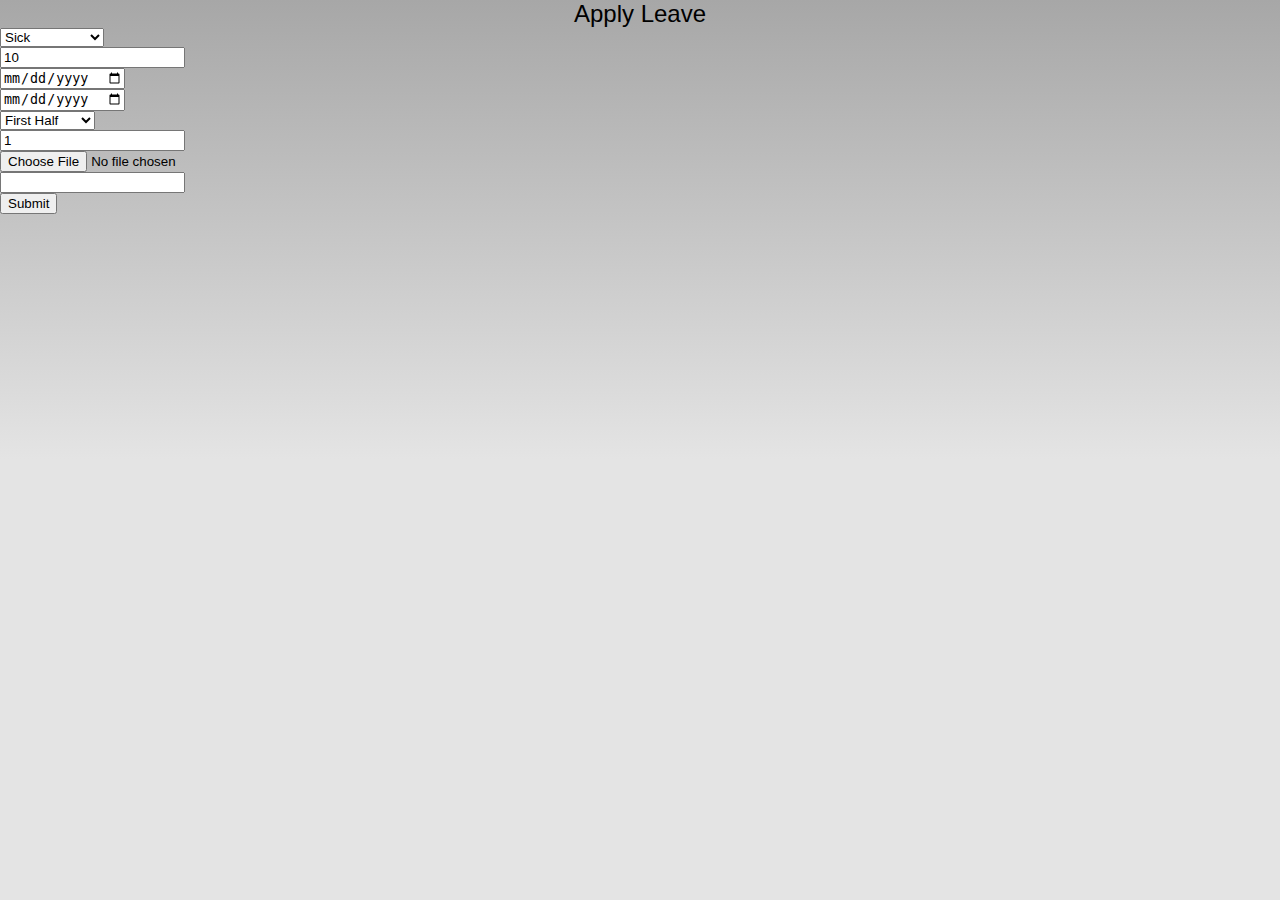
<file: ApplyLeave.html>
<html>
<head>
		<meta http-equiv="Content-Type" content="text/html; charset=UTF-8" />
        <meta name="format-detection" content="telephone=no" />
        <meta name="viewport" content="user-scalable=no, initial-scale=1, maximum-scale=1, minimum-scale=1, width=device-width, height=device-height, target-densitydpi=device-dpi" />
        <link rel="stylesheet" type="text/css" href="css/index.css" />
		<script src="https://ajax.googleapis.com/ajax/libs/jquery/1.11.3/jquery.min.js"></script>
		<script type="text/javascript" src="js/Leave.js"></script>
</head>
<body>
<script type="text/javascript">
$(document).ready(
	function()
	{
		$("#Submit").click( 
			function()
			{			
				ApplyLeave();
			}
		);
	}
);
</script>
<div id="LevApply">
	<h1>Apply Leave</h1>
</div>
<div>
	<select name="LeaveType">
                <option value="Sick">Sick</option>
                <option value="Casual">Casual</option>
                <option value="AnnualLeave">Annual Leave</option>                
    </select>
</div>
<div>
	<input type="label" name="LevBal" value="10">
</div>
<div>
	<input type="date" name="FrmDate">
</div>
<div>
	<input type="date" name="ToDate">
</div>
<div>
	<select name="HalfDayType">
                <option value="First">First Half</option>
                <option value="Second">Second Half</option>                
    </select>
</div>
<div>
	<input type="label" name="LevNODApplied" value="1">
</div>
<div>
	<input type="file" name="LevFile" >
</div>
<div>
	<input type="text" name="LevReason" >
</div>
<div>
	<input type="Button" id="Submit" value="Submit">
</div>
</body>
</html>
</file>
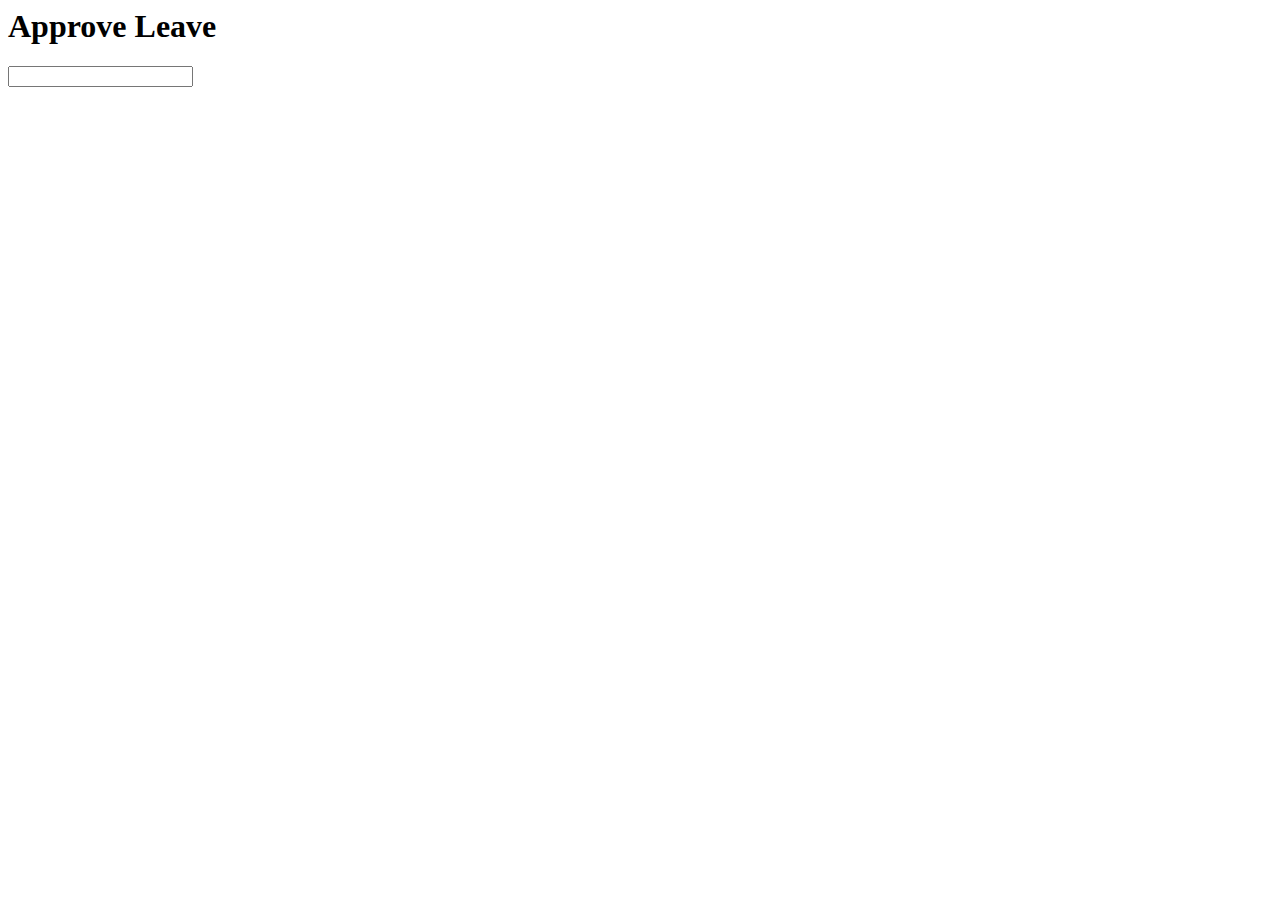
<file: ApproveLeave.html>
<html>
<head>
	<script src="https://ajax.googleapis.com/ajax/libs/jquery/1.11.3/jquery.min.js"></script>
	<script type="text/javascript" src="js/Leave.js"></script>
	</head>
<body>
<script type="text/javascript">
$(document).ready(
	function()
	{
		GetLeaveApprovalListForGrid();
	}
);
</script>
<div id="LevApprove">
	<h1>Approve Leave</h1>
</div>

<div>
	<input type="label" id="tbl_LeaveApprovalListCount">
</div>
<div>
	<table id="tbl_LeaveApprovalList">
	</table>
</div>		
</body>
</html>
</file>
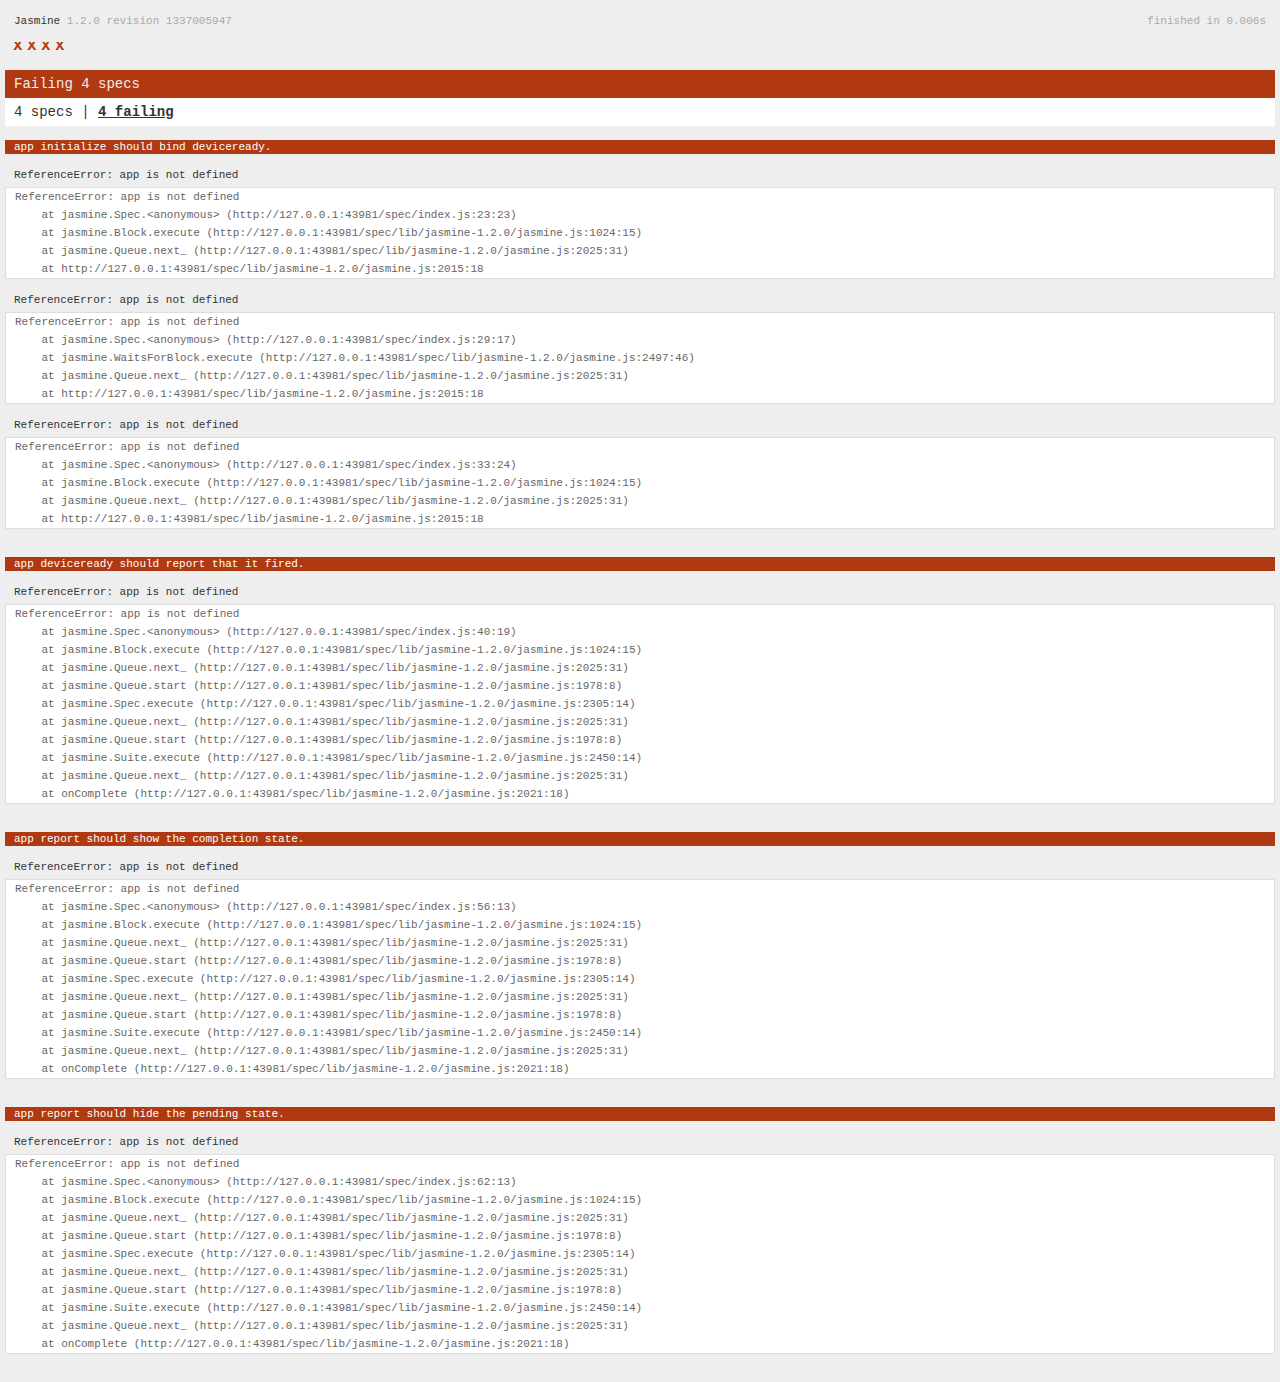
<file: spec.html>
<!DOCTYPE html>
<!--
    Licensed to the Apache Software Foundation (ASF) under one
    or more contributor license agreements.  See the NOTICE file
    distributed with this work for additional information
    regarding copyright ownership.  The ASF licenses this file
    to you under the Apache License, Version 2.0 (the
    "License"); you may not use this file except in compliance
    with the License.  You may obtain a copy of the License at

    http://www.apache.org/licenses/LICENSE-2.0

    Unless required by applicable law or agreed to in writing,
    software distributed under the License is distributed on an
    "AS IS" BASIS, WITHOUT WARRANTIES OR CONDITIONS OF ANY
     KIND, either express or implied.  See the License for the
    specific language governing permissions and limitations
    under the License.
-->
<html>
    <head>
        <title>Jasmine Spec Runner</title>

        <!-- jasmine source -->
        <link rel="shortcut icon" type="image/png" href="spec/lib/jasmine-1.2.0/jasmine_favicon.png">
        <link rel="stylesheet" type="text/css" href="spec/lib/jasmine-1.2.0/jasmine.css">
        <script type="text/javascript" src="spec/lib/jasmine-1.2.0/jasmine.js"></script>
        <script type="text/javascript" src="spec/lib/jasmine-1.2.0/jasmine-html.js"></script>

        <!-- include source files here... -->
        <script type="text/javascript" src="js/index.js"></script>

        <!-- include spec files here... -->
        <script type="text/javascript" src="spec/helper.js"></script>
        <script type="text/javascript" src="spec/index.js"></script>

        <script type="text/javascript">
            (function() {
                var jasmineEnv = jasmine.getEnv();
                jasmineEnv.updateInterval = 1000;

                var htmlReporter = new jasmine.HtmlReporter();

                jasmineEnv.addReporter(htmlReporter);

                jasmineEnv.specFilter = function(spec) {
                    return htmlReporter.specFilter(spec);
                };

                var currentWindowOnload = window.onload;

                window.onload = function() {
                    if (currentWindowOnload) {
                        currentWindowOnload();
                    }
                    execJasmine();
                };

                function execJasmine() {
                    jasmineEnv.execute();
                }
            })();
        </script>
    </head>
    <body>
        <div id="stage" style="display:none;"></div>
    </body>
</html>
</file>
<file: spec/lib/jasmine-1.2.0/jasmine.css>
body { background-color: #eeeeee; padding: 0; margin: 5px; overflow-y: scroll; }

#HTMLReporter { font-size: 11px; font-family: Monaco, "Lucida Console", monospace; line-height: 14px; color: #333333; }
#HTMLReporter a { text-decoration: none; }
#HTMLReporter a:hover { text-decoration: underline; }
#HTMLReporter p, #HTMLReporter h1, #HTMLReporter h2, #HTMLReporter h3, #HTMLReporter h4, #HTMLReporter h5, #HTMLReporter h6 { margin: 0; line-height: 14px; }
#HTMLReporter .banner, #HTMLReporter .symbolSummary, #HTMLReporter .summary, #HTMLReporter .resultMessage, #HTMLReporter .specDetail .description, #HTMLReporter .alert .bar, #HTMLReporter .stackTrace { padding-left: 9px; padding-right: 9px; }
#HTMLReporter #jasmine_content { position: fixed; right: 100%; }
#HTMLReporter .version { color: #aaaaaa; }
#HTMLReporter .banner { margin-top: 14px; }
#HTMLReporter .duration { color: #aaaaaa; float: right; }
#HTMLReporter .symbolSummary { overflow: hidden; *zoom: 1; margin: 14px 0; }
#HTMLReporter .symbolSummary li { display: block; float: left; height: 7px; width: 14px; margin-bottom: 7px; font-size: 16px; }
#HTMLReporter .symbolSummary li.passed { font-size: 14px; }
#HTMLReporter .symbolSummary li.passed:before { color: #5e7d00; content: "\02022"; }
#HTMLReporter .symbolSummary li.failed { line-height: 9px; }
#HTMLReporter .symbolSummary li.failed:before { color: #b03911; content: "x"; font-weight: bold; margin-left: -1px; }
#HTMLReporter .symbolSummary li.skipped { font-size: 14px; }
#HTMLReporter .symbolSummary li.skipped:before { color: #bababa; content: "\02022"; }
#HTMLReporter .symbolSummary li.pending { line-height: 11px; }
#HTMLReporter .symbolSummary li.pending:before { color: #aaaaaa; content: "-"; }
#HTMLReporter .bar { line-height: 28px; font-size: 14px; display: block; color: #eee; }
#HTMLReporter .runningAlert { background-color: #666666; }
#HTMLReporter .skippedAlert { background-color: #aaaaaa; }
#HTMLReporter .skippedAlert:first-child { background-color: #333333; }
#HTMLReporter .skippedAlert:hover { text-decoration: none; color: white; text-decoration: underline; }
#HTMLReporter .passingAlert { background-color: #a6b779; }
#HTMLReporter .passingAlert:first-child { background-color: #5e7d00; }
#HTMLReporter .failingAlert { background-color: #cf867e; }
#HTMLReporter .failingAlert:first-child { background-color: #b03911; }
#HTMLReporter .results { margin-top: 14px; }
#HTMLReporter #details { display: none; }
#HTMLReporter .resultsMenu, #HTMLReporter .resultsMenu a { background-color: #fff; color: #333333; }
#HTMLReporter.showDetails .summaryMenuItem { font-weight: normal; text-decoration: inherit; }
#HTMLReporter.showDetails .summaryMenuItem:hover { text-decoration: underline; }
#HTMLReporter.showDetails .detailsMenuItem { font-weight: bold; text-decoration: underline; }
#HTMLReporter.showDetails .summary { display: none; }
#HTMLReporter.showDetails #details { display: block; }
#HTMLReporter .summaryMenuItem { font-weight: bold; text-decoration: underline; }
#HTMLReporter .summary { margin-top: 14px; }
#HTMLReporter .summary .suite .suite, #HTMLReporter .summary .specSummary { margin-left: 14px; }
#HTMLReporter .summary .specSummary.passed a { color: #5e7d00; }
#HTMLReporter .summary .specSummary.failed a { color: #b03911; }
#HTMLReporter .description + .suite { margin-top: 0; }
#HTMLReporter .suite { margin-top: 14px; }
#HTMLReporter .suite a { color: #333333; }
#HTMLReporter #details .specDetail { margin-bottom: 28px; }
#HTMLReporter #details .specDetail .description { display: block; color: white; background-color: #b03911; }
#HTMLReporter .resultMessage { padding-top: 14px; color: #333333; }
#HTMLReporter .resultMessage span.result { display: block; }
#HTMLReporter .stackTrace { margin: 5px 0 0 0; max-height: 224px; overflow: auto; line-height: 18px; color: #666666; border: 1px solid #ddd; background: white; white-space: pre; }

#TrivialReporter { padding: 8px 13px; position: absolute; top: 0; bottom: 0; left: 0; right: 0; overflow-y: scroll; background-color: white; font-family: "Helvetica Neue Light", "Lucida Grande", "Calibri", "Arial", sans-serif; /*.resultMessage {*/ /*white-space: pre;*/ /*}*/ }
#TrivialReporter a:visited, #TrivialReporter a { color: #303; }
#TrivialReporter a:hover, #TrivialReporter a:active { color: blue; }
#TrivialReporter .run_spec { float: right; padding-right: 5px; font-size: .8em; text-decoration: none; }
#TrivialReporter .banner { color: #303; background-color: #fef; padding: 5px; }
#TrivialReporter .logo { float: left; font-size: 1.1em; padding-left: 5px; }
#TrivialReporter .logo .version { font-size: .6em; padding-left: 1em; }
#TrivialReporter .runner.running { background-color: yellow; }
#TrivialReporter .options { text-align: right; font-size: .8em; }
#TrivialReporter .suite { border: 1px outset gray; margin: 5px 0; padding-left: 1em; }
#TrivialReporter .suite .suite { margin: 5px; }
#TrivialReporter .suite.passed { background-color: #dfd; }
#TrivialReporter .suite.failed { background-color: #fdd; }
#TrivialReporter .spec { margin: 5px; padding-left: 1em; clear: both; }
#TrivialReporter .spec.failed, #TrivialReporter .spec.passed, #TrivialReporter .spec.skipped { padding-bottom: 5px; border: 1px solid gray; }
#TrivialReporter .spec.failed { background-color: #fbb; border-color: red; }
#TrivialReporter .spec.passed { background-color: #bfb; border-color: green; }
#TrivialReporter .spec.skipped { background-color: #bbb; }
#TrivialReporter .messages { border-left: 1px dashed gray; padding-left: 1em; padding-right: 1em; }
#TrivialReporter .passed { background-color: #cfc; display: none; }
#TrivialReporter .failed { background-color: #fbb; }
#TrivialReporter .skipped { color: #777; background-color: #eee; display: none; }
#TrivialReporter .resultMessage span.result { display: block; line-height: 2em; color: black; }
#TrivialReporter .resultMessage .mismatch { color: black; }
#TrivialReporter .stackTrace { white-space: pre; font-size: .8em; margin-left: 10px; max-height: 5em; overflow: auto; border: 1px inset red; padding: 1em; background: #eef; }
#TrivialReporter .finished-at { padding-left: 1em; font-size: .6em; }
#TrivialReporter.show-passed .passed, #TrivialReporter.show-skipped .skipped { display: block; }
#TrivialReporter #jasmine_content { position: fixed; right: 100%; }
#TrivialReporter .runner { border: 1px solid gray; display: block; margin: 5px 0; padding: 2px 0 2px 10px; }
</file>
<file: css/index.css>
/*
 * Licensed to the Apache Software Foundation (ASF) under one
 * or more contributor license agreements.  See the NOTICE file
 * distributed with this work for additional information
 * regarding copyright ownership.  The ASF licenses this file
 * to you under the Apache License, Version 2.0 (the
 * "License"); you may not use this file except in compliance
 * with the License.  You may obtain a copy of the License at
 *
 * http://www.apache.org/licenses/LICENSE-2.0
 *
 * Unless required by applicable law or agreed to in writing,
 * software distributed under the License is distributed on an
 * "AS IS" BASIS, WITHOUT WARRANTIES OR CONDITIONS OF ANY
 * KIND, either express or implied.  See the License for the
 * specific language governing permissions and limitations
 * under the License.
 */
* {
    -webkit-touch-callout: none;                /* prevent callout to copy image, etc when tap to hold */
    -webkit-text-size-adjust: none;             /* prevent webkit from resizing text to fit */
    -webkit-tap-highlight-color: rgba(0,0,0,0); /* make transparent link selection, adjust last value opacity 0 to 1.0 */
   /* -webkit-user-select: none;                   prevent copy paste, to allow, change 'none' to 'text' */
}

body {
    background-color:#E4E4E4;
    background-image:linear-gradient(top, #A7A7A7 0%, #E4E4E4 51%);
    background-image:-webkit-linear-gradient(top, #A7A7A7 0%, #E4E4E4 51%);
    background-image:-ms-linear-gradient(top, #A7A7A7 0%, #E4E4E4 51%);
    background-image:-webkit-gradient(
        linear,
        left top,
        left bottom,
        color-stop(0, #A7A7A7),
        color-stop(0.51, #E4E4E4)
    );
    background-attachment:fixed;
    font-family:'HelveticaNeue-Light', 'HelveticaNeue', Helvetica, Arial, sans-serif;
    font-size:12px;
    height:100%;
    margin:0px;
    padding:0px;    
    width:100%;
}

/* Portrait layout (default) */
.app {
    background:url(../img/logo.png) no-repeat center top; /* 170px x 200px */
    position:absolute;             /* position in the center of the screen */
    left:50%;
    top:50%;
    height:50px;                   /* text area height */
    width:225px;                   /* text area width */
    text-align:center;
    padding:180px 0px 0px 0px;     /* image height is 200px (bottom 20px are overlapped with text) */
    margin:-115px 0px 0px -112px;  /* offset vertical: half of image height and text area height */
                                   /* offset horizontal: half of text area width */
}

/* Landscape layout (with min-width) */
@media screen and (min-aspect-ratio: 1/1) and (min-width:400px) {
    .app {
        background-position:left center;
        padding:75px 0px 75px 170px;  /* padding-top + padding-bottom + text area = image height */
        margin:-90px 0px 0px -198px;  /* offset vertical: half of image height */
                                      /* offset horizontal: half of image width and text area width */
    }
}

h1 {
    font-size:24px;
    font-weight:normal;
    margin:0px;
    overflow:visible;
    padding:0px;
    text-align:center;
}

.status {
    background-color:#333333;
    border-radius:4px;
    -webkit-border-radius:4px;
    color:#FFFFFF;
    font-size:12px;
    margin:0px 30px;
    padding:2px 0px;
}

.status.complete {
    background-color:#4B946A;
}

.hide {
    display:none;
}

@keyframes fade {
    from { opacity: 1.0; }
    50% { opacity: 0.4; }
    to { opacity: 1.0; }
}
 
@-webkit-keyframes fade {
    from { opacity: 1.0; }
    50% { opacity: 0.4; }
    to { opacity: 1.0; }
}
 
.blink {
    animation:fade 3000ms infinite;
    -webkit-animation:fade 3000ms infinite;
}
</file>
